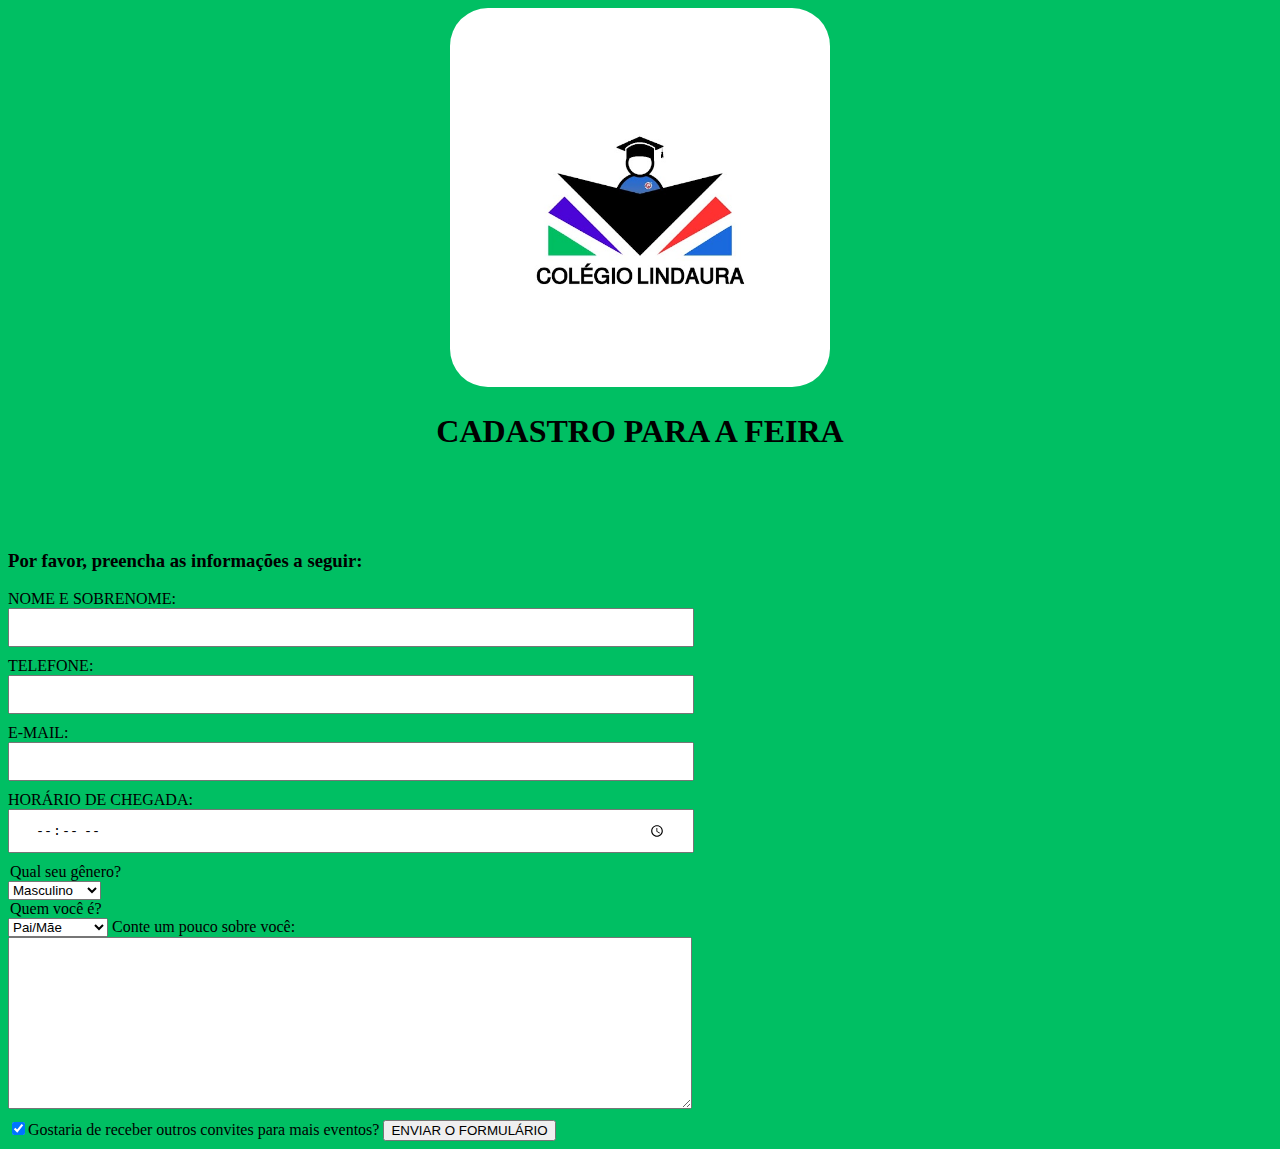
<file: index.html>
<!DOCTYPE html>
<html>

<head>
  <meta charset="UTF-8">
  <meta name="viewport" content="width=device-width">
  <title> Formulario do evento </title>
  <link href="style.css" rel="stylesheet">


</head>

<body>
  <header


      </nav>
    <img class="logo" src="logo.jpg">
  </header>

  <main>
    <form>
      <h1> CADASTRO PARA A FEIRA </h1>
      <h3>Por favor, preencha as informações a seguir:</h3>
     
      <label for="nomesobrenome">
        NOME E SOBRENOME:
      </label>
      <input class="input-padrao" type="text" id="nomesobrenome" required>

      <label for="email">



      <label for="telefone">
        TELEFONE:
      </label>
      <input class="input-padrao" type="tel" id="telefone" required>

      <label for="email">
        E-MAIL:
      </label>
        <input class="input-padrao" type="email" id="email" required >

        <label for="horário de chegada">
          HORÁRIO DE CHEGADA:
        </label>
        <input class="input-padrao" type="time" id="horário de chegada" required>

        <legend>Qual seu gênero?</legend>
        <select>
         <option> Masculino </option>
         <option> Feminino </option>
         <option> Não-Binário</option>
         </select>

        <legend>Quem você é?</legend>
        <select>
       <option> Pai/Mãe </option>
       <option>Responsável </option>
        <option>Visitante </option>      
        </select>
         
      <label for="mensagem">
        Conte um pouco sobre você:
      </label>
      <textarea class="input-padrao" cols="100" rows="10" id="mensagem">
      </textarea>
      <fildset>
        <legend>



      </fildset>

      <fildset>
        <legend>
        </legend>

      </fildset>







      <label><input type="checkbox" checked>Gostaria de receber outros convites para mais eventos?</label>


      <input type="submit" value="ENVIAR O FORMULÁRIO">

    </form>

   

  </main>

 
</body>

</html>
</file>
<file: style.css>
ul {
  display: inline-block;
  vertical-align: top;
  width: 20%;  
}

  .input-padrao {
    display: block;
    margin-bottom: 10px;
    padding: 10px 25px;
    width: 50%;
  }

h1 {
  text-align: center;
  margin-bottom: 100px;
  color: black;
}

body{
  background-color: #00BF63;
}

.logo{
  width: 30%;
  border-radius: 10%;
  margin-left: 35%;
}
</file>
